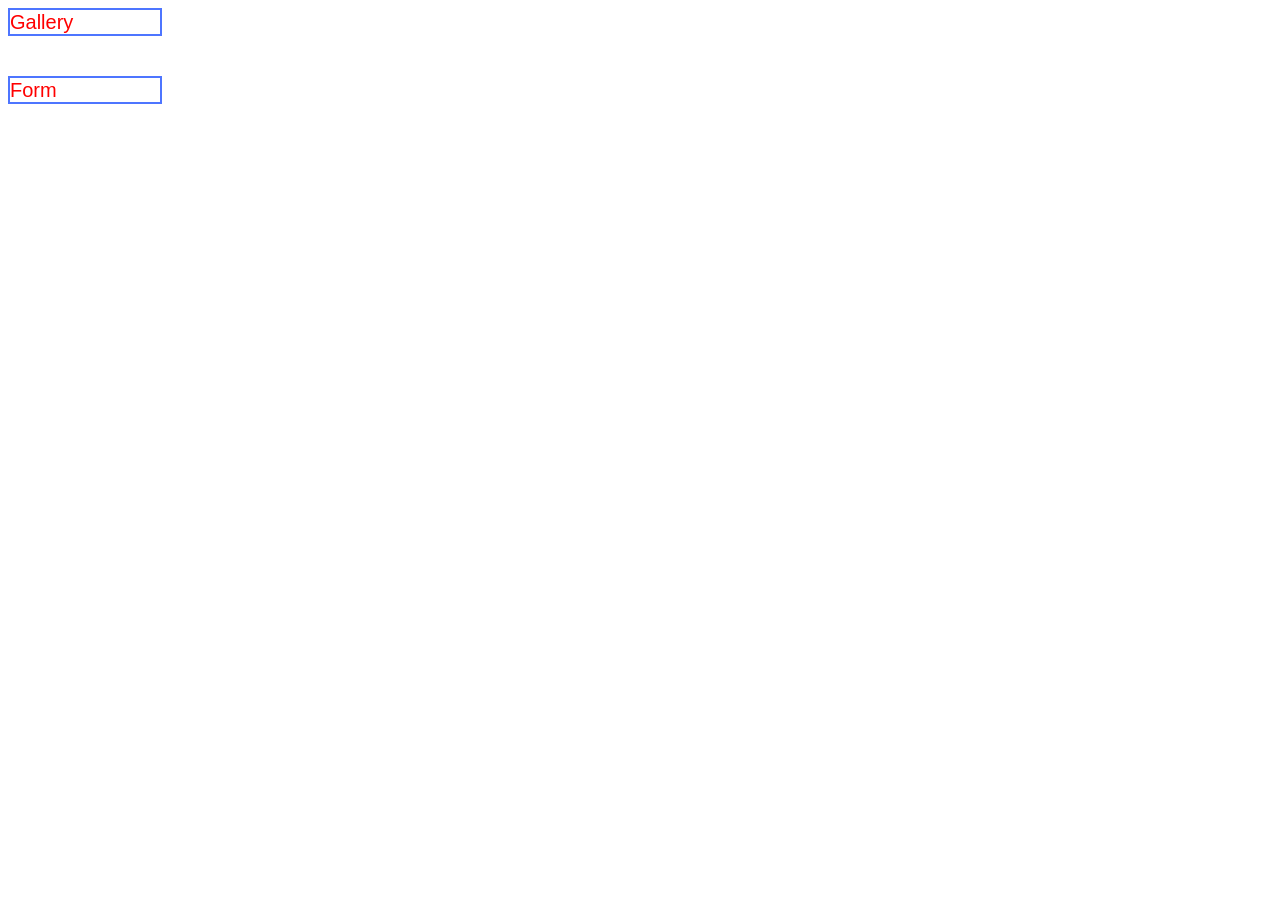
<file: src/index.html>
<!DOCTYPE html>
<html lang="en">
  <head>
    <meta charset="UTF-8" />
    <link rel="icon" type="image/svg+xml" href="/favicon.svg" />
    <meta name="viewport" content="width=device-width, initial-scale=1.0" />
    <title>Vanilla App Template</title>
    <link rel="stylesheet" href="./css/styles.css" />
  </head>
  <body>
    <div class="links">
      <a href="./1-gallery.html">Gallery</a>
      <a href="./2-form.html">Form</a>
    </div>
  </body>
</html>
</file>
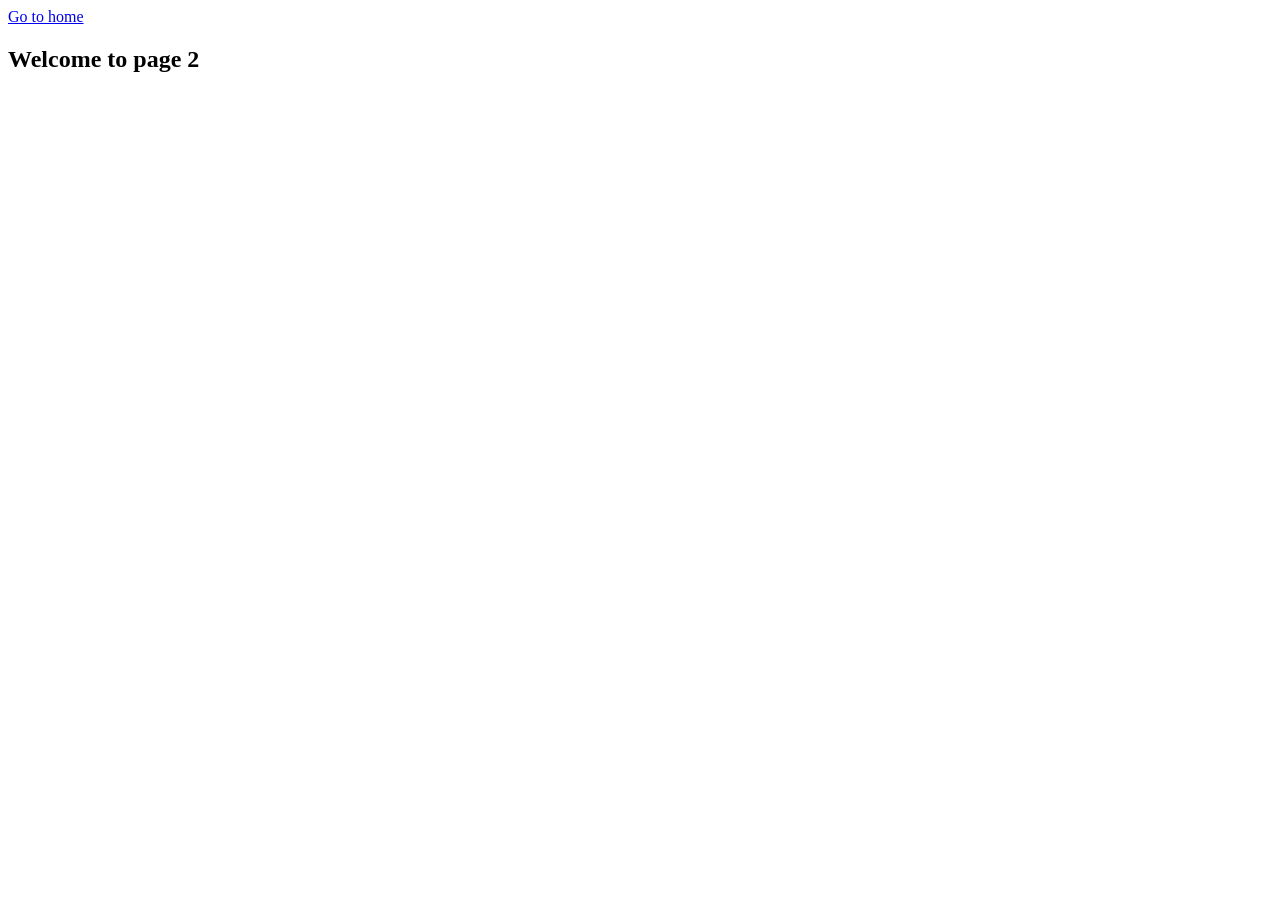
<file: src/01.gallery.html>
<!DOCTYPE html>
<html lang="en">
  <head>
    <meta charset="UTF-8" />
    <meta http-equiv="X-UA-Compatible" content="IE=edge" />
    <meta name="viewport" content="width=device-width, initial-scale=1.0" />
    <title>GALLERY</title>
  </head>
  <body>
    <section>
      <a href="./index.html">Go to home</a>
      <h1>Welcome to page 2</h1>
    </section>

    <script type="module" src="./js/01-gallery.js"></script>
  </body>
</html>
</file>
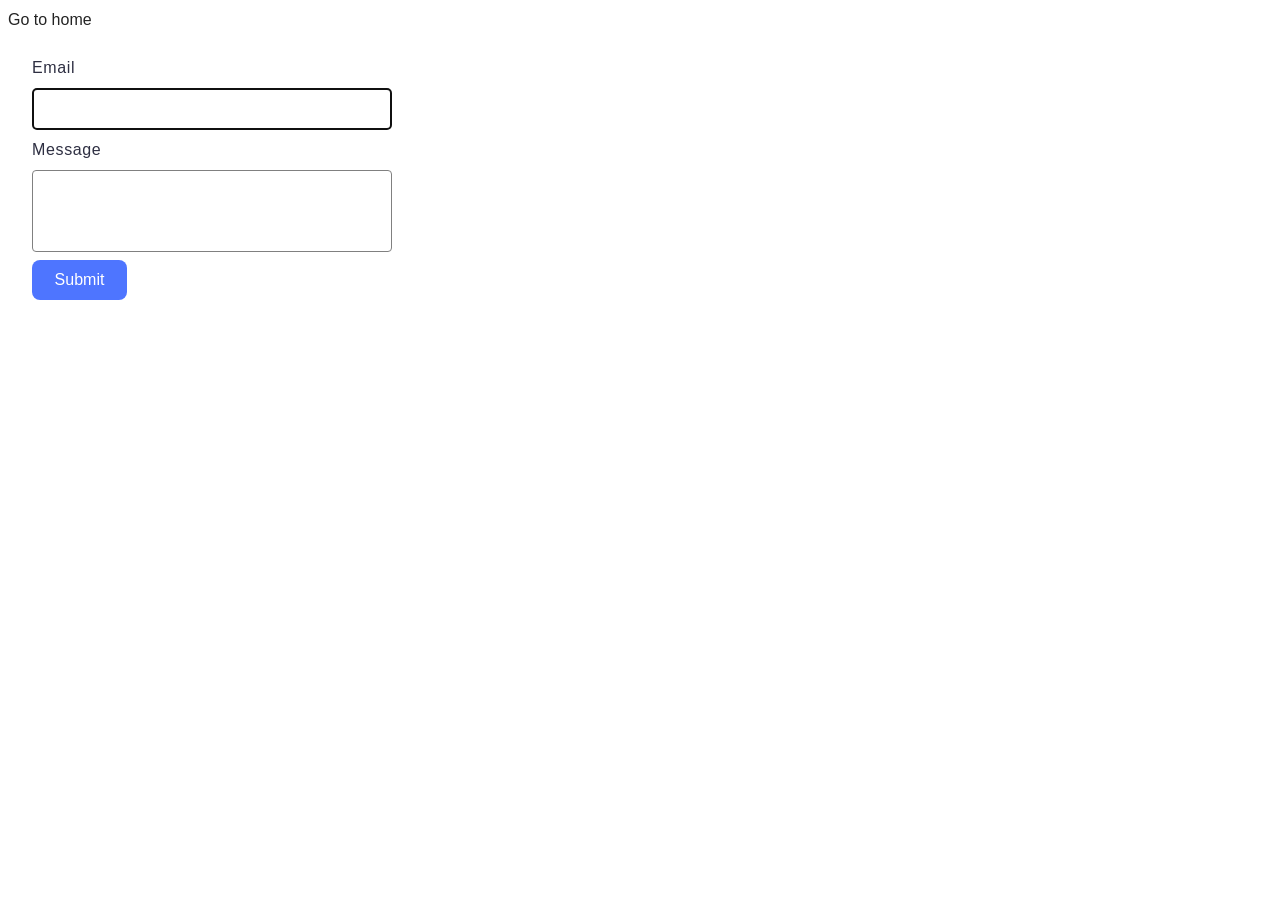
<file: src/02-form.html>
<!DOCTYPE html>
<html lang="en">
  <head>
    <meta charset="UTF-8" />
    <meta http-equiv="X-UA-Compatible" content="IE=edge" />
    <meta name="viewport" content="width=device-width, initial-scale=1.0" />
    <title>FORM</title>
    <link rel="stylesheet" href="./css/styles.css" />
  </head>
  <body>
    <section>
      <a href="./index.html">Go to home</a>
    </section>
    <form class="feedback-form" autocomplete="off">
      <label>
        Email
        <input type="email" name="email" autofocus />
      </label>
      <label>
        Message
        <textarea name="message" rows="8"></textarea>
      </label>
      <button type="submit">Submit</button>
    </form>
    <script type="module" src="./js/02-form.js"></script>
  </body>
</html>
</file>
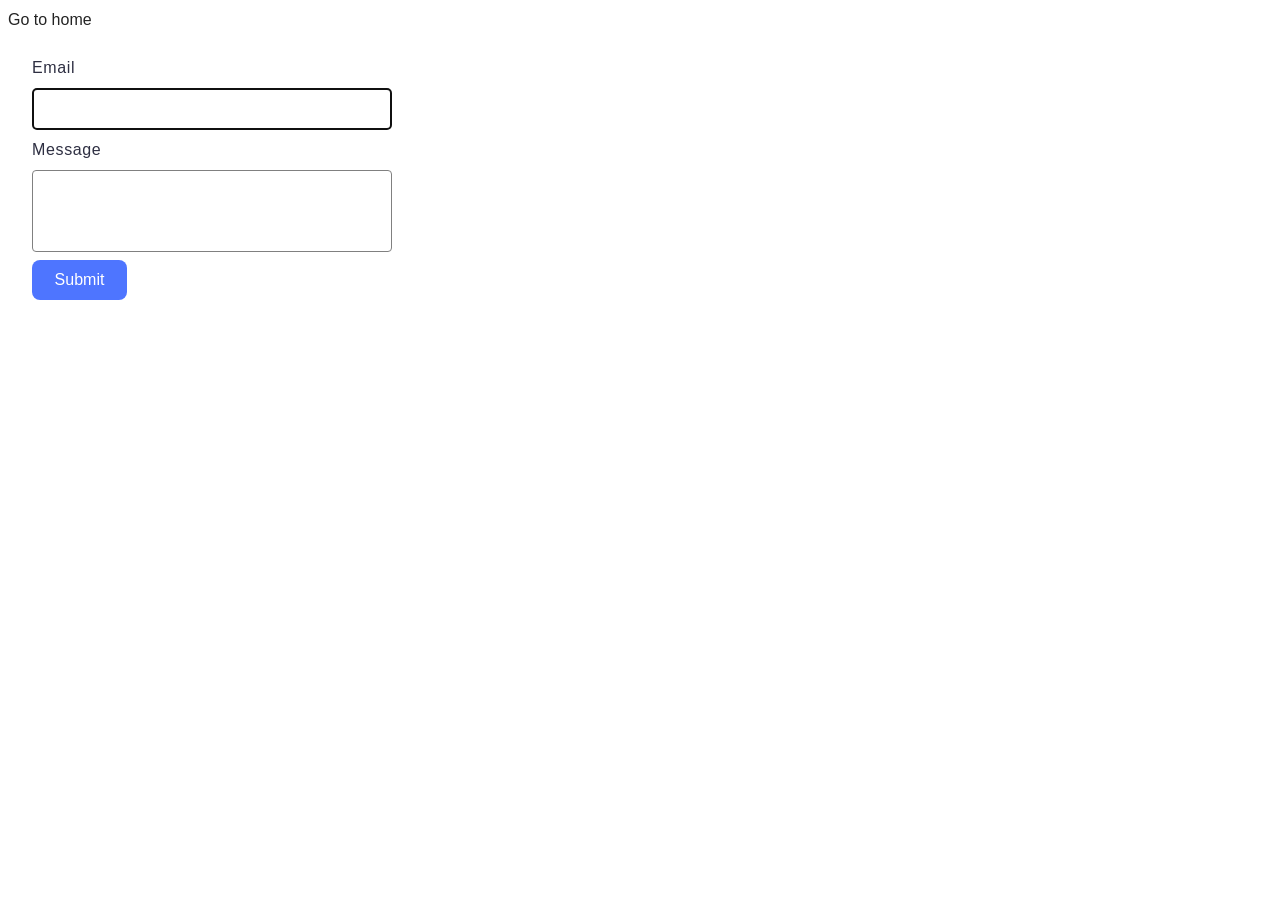
<file: src/2-form.html>
<!DOCTYPE html>
<html lang="en">
  <head>
    <meta charset="UTF-8" />
    <meta http-equiv="X-UA-Compatible" content="IE=edge" />
    <meta name="viewport" content="width=device-width, initial-scale=1.0" />
    <title>FORM</title>
    <link rel="stylesheet" href="./css/styles.css" />
  </head>
  <body>
    <section>
      <a href="./index.html">Go to home</a>
    </section>
    <form class="feedback-form" autocomplete="off">
      <label>
        Email
        <input type="email" name="email" autofocus />
      </label>
      <label>
        Message
        <textarea name="message" rows="8"></textarea>
      </label>
      <button type="submit">Submit</button>
    </form>
    <script type="module" src="./js/2-form.js"></script>
  </body>
</html>
</file>
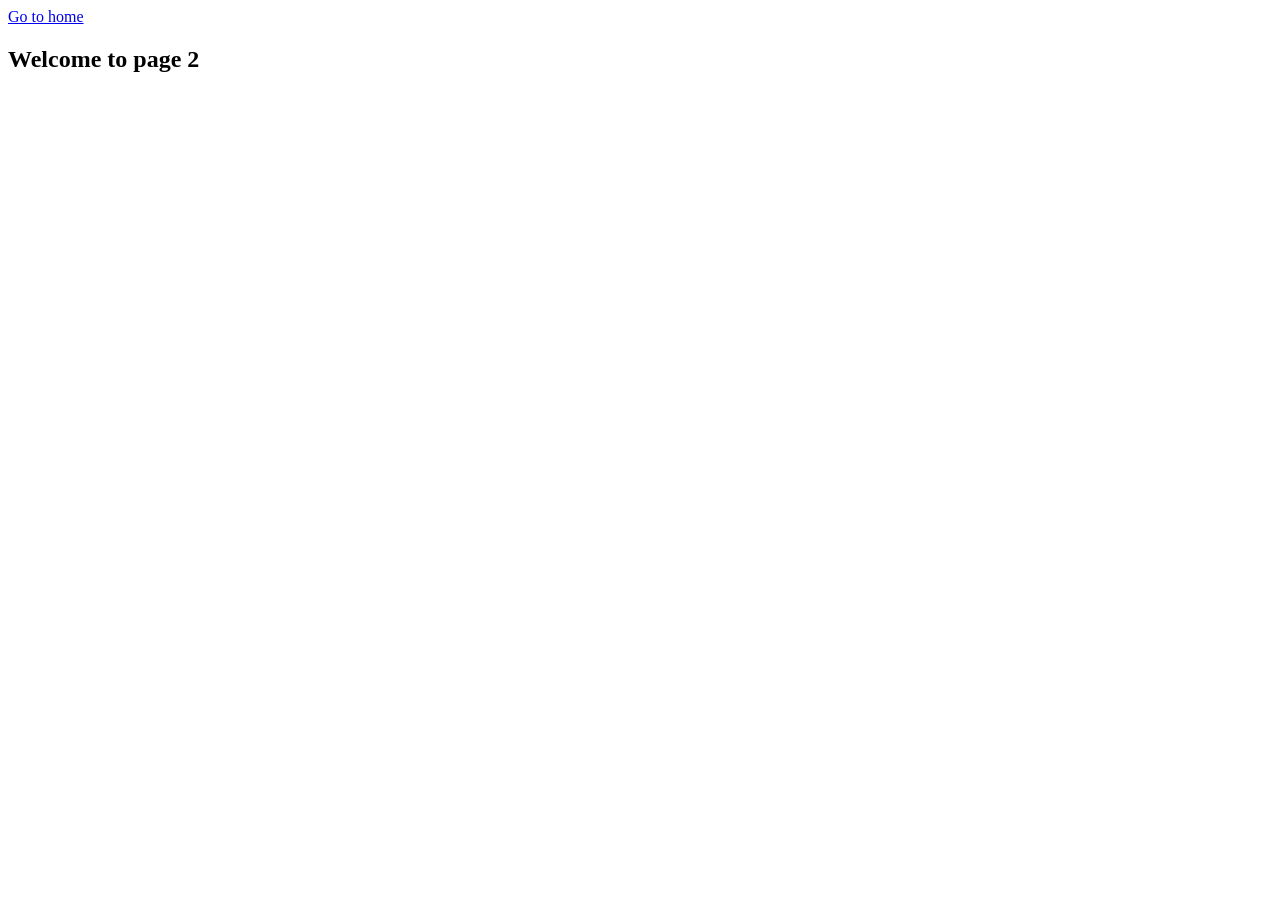
<file: src/page-2.html>
<!DOCTYPE html>
<html lang="en">
  <head>
    <meta charset="UTF-8" />
    <meta http-equiv="X-UA-Compatible" content="IE=edge" />
    <meta name="viewport" content="width=device-width, initial-scale=1.0" />
    <title>Page 2</title>
  </head>
  <body>
    <section>
      <a href="./index.html">Go to home</a>
      <h1>Welcome to page 2</h1>
    </section>
  </body>
</html>
</file>
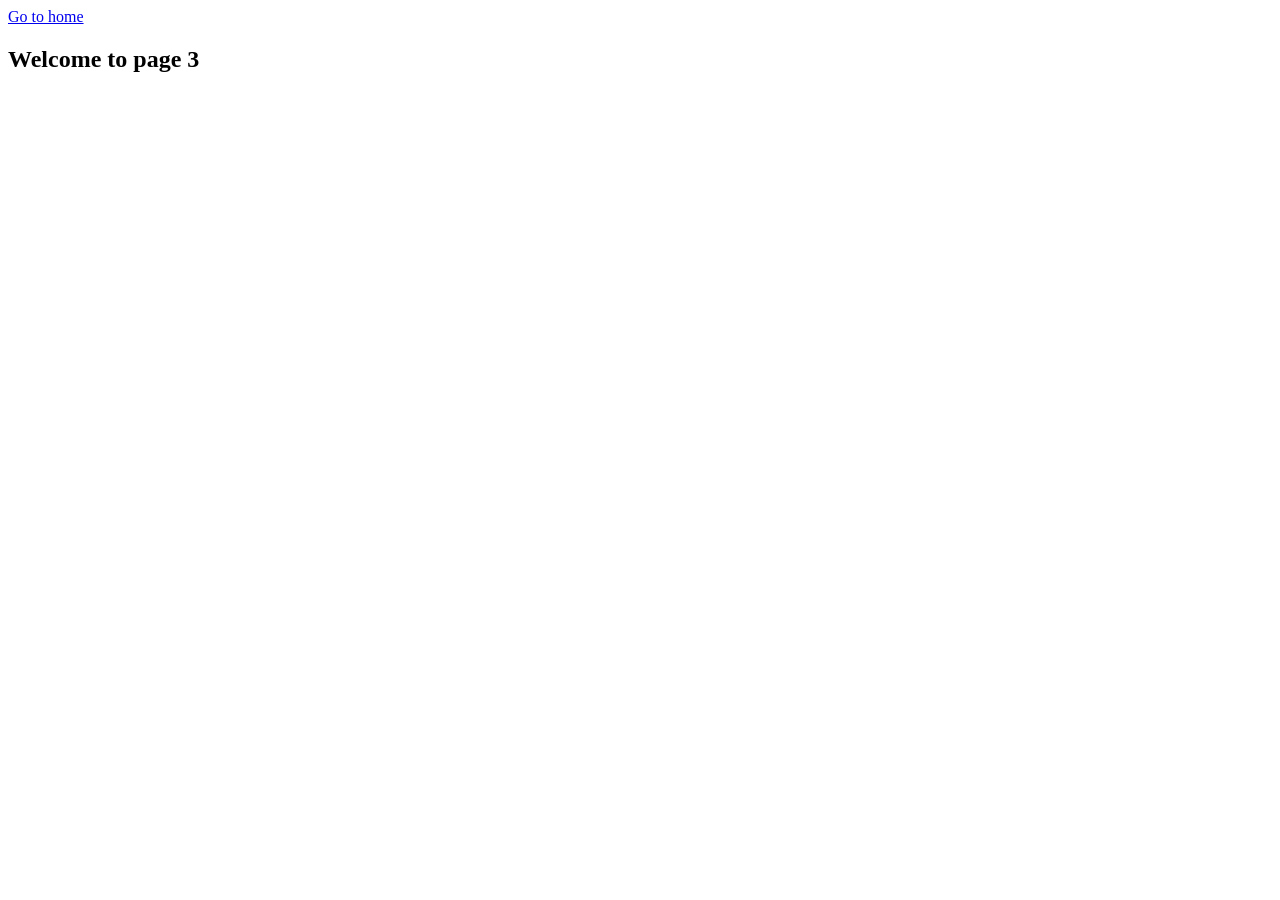
<file: src/page-3.html>
<!DOCTYPE html>
<html lang="en">
  <head>
    <meta charset="UTF-8" />
    <meta http-equiv="X-UA-Compatible" content="IE=edge" />
    <meta name="viewport" content="width=device-width, initial-scale=1.0" />
    <title>Page 3</title>
  </head>
  <body>
    <section>
      <a href="./index.html">Go to home</a>
      <h1>Welcome to page 3</h1>
    </section>
  </body>
</html>
</file>
<file: src/css/styles.css>
/**
  |============================
  | include css partials with
  | default @import url()
  |============================
*/
@import url('./reset.css');
@import url('./vite-promo.css');
@import url('./header.css');

:root {
  font-family: Inter, Avenir, Helvetica, Arial, sans-serif;
  font-size: 16px;
  line-height: 24px;
  font-weight: 400;

  color: #242424;
  background-color: rgba(255, 255, 255, 0.87);

  font-synthesis: none;
  text-rendering: optimizeLegibility;
  -webkit-font-smoothing: antialiased;
  -moz-osx-font-smoothing: grayscale;
  -webkit-text-size-adjust: 100%;
}


.gallery {
  margin: 25px 10px;
  display: flex;
  flex-direction: row;
  flex-wrap: wrap;
  gap: 24px;
  list-style: none;
}

img {
  display: block;
  max-width: 100%;
  height: auto;
  width: 320px;
  height: 200px;
}

.modal img {
  width: 1112px;
  height: 640px;
  padding: 164px 28px;
  background-color: rgba(76, 76, 76, 0.8);
  box-shadow: 0px 0px 10px rgba(0, 0, 0, 0.2);
  border-radius: 8px;
  display: flex;
  flex-direction: column;
  align-items: center;
}

/* ---------------------------*/

.form-field {
  border-radius: 8px;
  padding: 24px;
  width: 408px;
  height: 296px;
  background: #fff;
}

.feedback-form {
  display: flex;
  flex-direction: column;
  gap: 8px;
  padding: 24px;
}

.feedback-form label {
  font-weight: 400;
  font-size: 16px;
  line-height: 150%;
  letter-spacing: 0.04em;
  color: #2e2f42;
  display: flex;
  flex-direction: column;

}

.feedback-form input {
  border: 1px solid #808080;
  border-radius: 4px;
  width: 326px;
  height: 24px;
  margin-top: 8px;
  padding: 8px 16px;
  transition: border 0.5s ease;
}

.feedback-form input:hover,
.feedback-form input:focus {
  border: 1px solid #000;
}


.feedback-form textarea {
  resize: none;
  border: 1px solid #808080;
  border-radius: 4px;
  width: 326px;
  height: 64px;
  margin-top: 8px;
  padding: 8px 16px;
  font-weight: 400;
  font-size: 16px;
  line-height: 150%;
  letter-spacing: 0.04em;
  color: #2e2f42;
}

.feedback-form button {
  border-radius: 8px;
  border: none;
  padding: 8px 16px;
  cursor: pointer;
  width: 95px;
  height: 40px;
  background: #4e75ff;
  font-weight: 500;
  font-size: 16px;
  line-height: 150%;
  color: #fff;
  transition: background 0.5s ease;
}

.feedback-form button:hover,
.feedback-form button:focus {
  background: #6c8cff;
}

.links a {
  font-size: 20px;
  display: flex;
  gap: 30px;
  flex-direction: column;
  color: red;
  border: solid 2px #4e75ff;
  margin-bottom: 40px;
  width: 150px;
}
</file>
